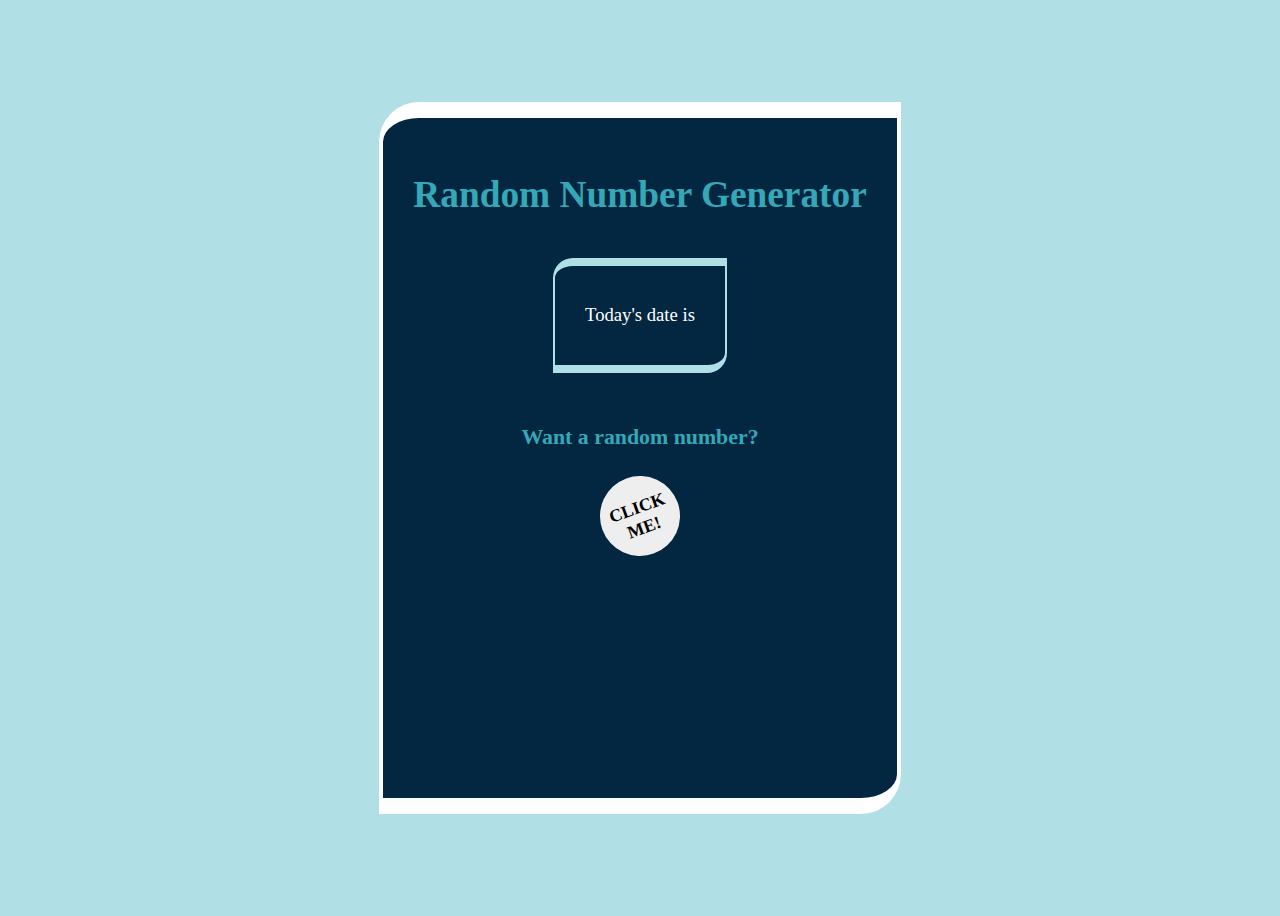
<file: Eric-S/dom-random-num/index.html>
<!DOCTYPE html>
<html lang="en">
    <head>
        <title>Random Number Generator</title>
        <link href="styles.css" type="text/css" rel="stylesheet" />
        <script src="script.js"></script>
    </head>
    <body>
        <div id="page-container">
            <header>
                <h1>Random Number Generator</h1>
            </header>

            <main>
                <div id="date-box" class="outlined-box">
                    <p id="date">Today's date is</p>
                </div>

                <h3>Want a random number?</h3>
                <button id="num-button">Click me!</button>
                <div id="num-box" class="outlined-box">
                    <span id="random-num">0</span>
                </div>
            </main>
        </div>
    </body>
</html>
</file>
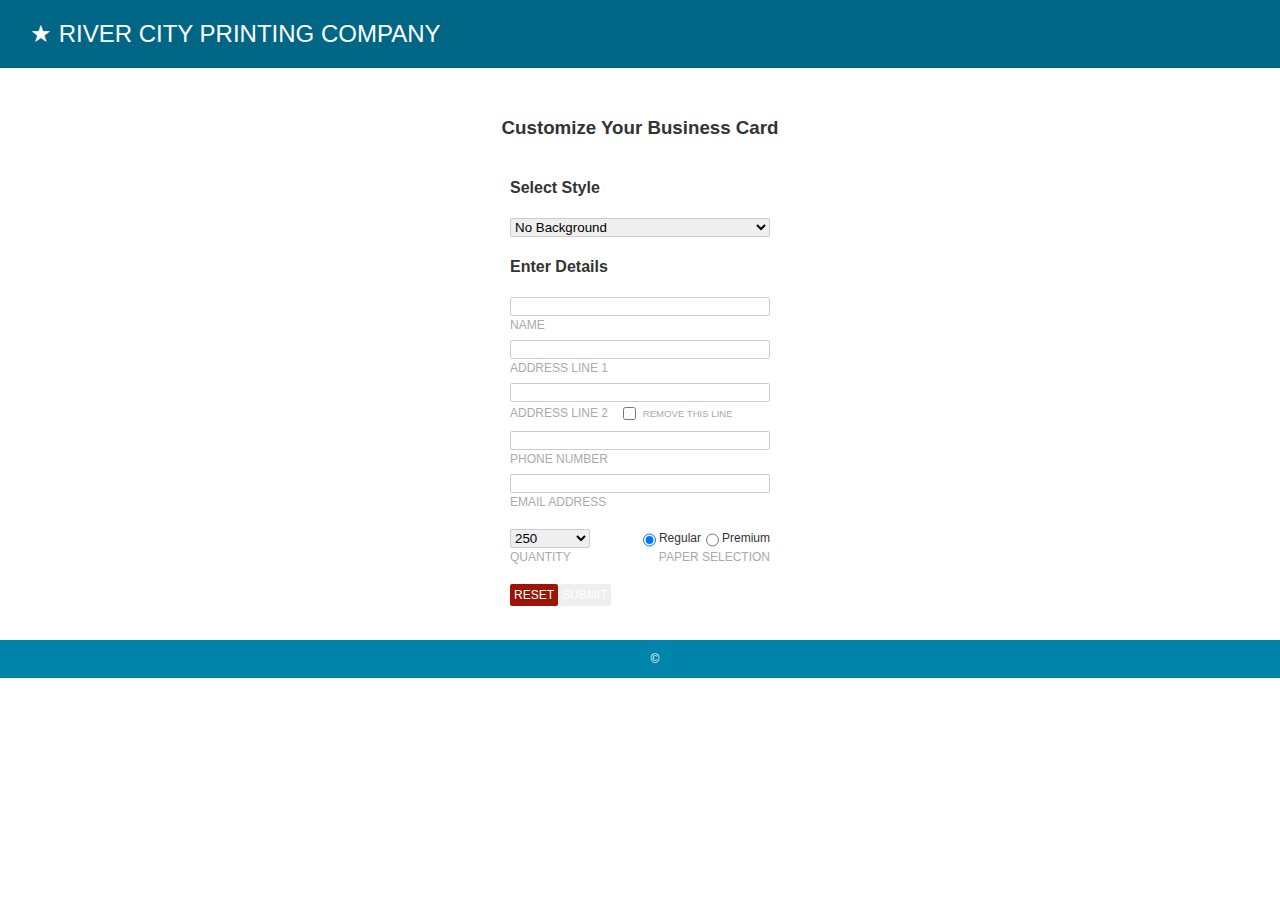
<file: Eric-S/html-forms/index.html>
<!DOCTYPE html>
<html lang="en">
    <head>
        <!-- TODO: Edit title -->
		<title>River City Printing Company</title>
        <meta charset="UTF-8">
        <meta name="viewport" content="width=device-width, initial-scale=1.0">
        <!-- TODO: Add Google Fonts (Montserrat & Zen Tokyo Zoo) -->

        <!-- TODO: Link stylesheet -->
        <link rel="stylesheet" href="./styles.css">
	</head>
	<body>
        <!-- TODO: Add header with h2 and add &starf; HTML entity with company name -->
        <header>
            <h2>&starf; River City Printing Company</h2>
        </header>

        <!-- TODO: Add main with h3 page title and a form -->
        <main class="flex-col">
            <h3>Customize Your Business Card</h3>
            <!-- TODO: Within form, create input fields for the following:
            Name (text input)
            Address 1 (text input)
            Address 2 (text input)
            Omit Address 2 (checkbox)
            Phone (tel input)
            Email Address (email input)
            Quantity (select)
            Paper Type (radio buttons)
            Reset button
            Save button -->
            <form action="./submitted.html">
                <h4>Select Style</h4>
                <div class="field-with-label">
                    <select id="style-input" name="style-input" required>
                        <option value="">No Background</option>
                        <option value="elegant">Elegant</option>
                        <option value="floral">Floral</option>
                        <option value="geometric">Geometric</option>
                        <option value="luxe">Luxe</option>
                        <option value="classic">Classic</option>
                    </select>
                </div>

                <h4>Enter Details</h4>
                <div class="field-with-label">
                    <input id="name-input" name="name-input" type="text" required /> <!-- self-closin tag -->
                    <label for="name-input">Name</label>
                </div>

                <div class="field-with-label">
                    <input id="address1-input" name="address1-input" type="text" required />
                    <label for="address1-input">Address Line 1</label>
                </div>

                <div class="field-with-label">
                    <input id="address2-input" name="address2-input" type="text" required />
                    <label for="address2-input">
                        Address Line 2
                        <input id="omit-address2" name="omit-address2" type="checkbox" />
                        <label class="checkbox-label" for="omit-address2">Remove This Line</label>
                    </label>
                </div>

                <div class="field-with-label">
                    <input id="phone-input" name="phone-input" type="tel" required />
                    <label for="phone=input">Phone Number</label>
                </div>

                <div class="field-with-label">
                    <input id="email-input" name="email-input" type="email" required />
                    <label for="email-input">Email Address</label>
                </div>

                <div class="form-group flex-col">
                    <div class="space-between">
                        <select id="quantity-input" name="quantity-input" required>
                            <option value="250">250</option>
                            <option value="500">500</option>
                            <option value="1000">1000</option>
                            <option value="2000">2000</option>
                        </select>
                        <div class="radio-group">
                            <input id="regular-paper" name="paper-input" type="radio"
                            value="regular" checked />
                            <label for="regular-paper">Regular</label>
                            <input id="premium-paper" name="paper-input" type="radio"
                            value="premium" />
                            <label for="premium-paper">Premium</label>
                        </div>
                    </div>
                    <div class="space-between">
                        <label for="quantity-input">Quantity</label>
                        <label>Paper Selection</label>
                    </div>
                </div>

                <div class="form-group">
                    <button id="reset-button" type="reset">Reset</button>
                    <button id="submit-button" type="submit">Submit</button>
                </div>
                    

            </form>
        </main>



        <!-- TODO: Add a footer with copyright, address, phone, and email -->
        <footer>
            <p>
                &copy;
            </p>
        </footer>
	</body>
</html>
</file>
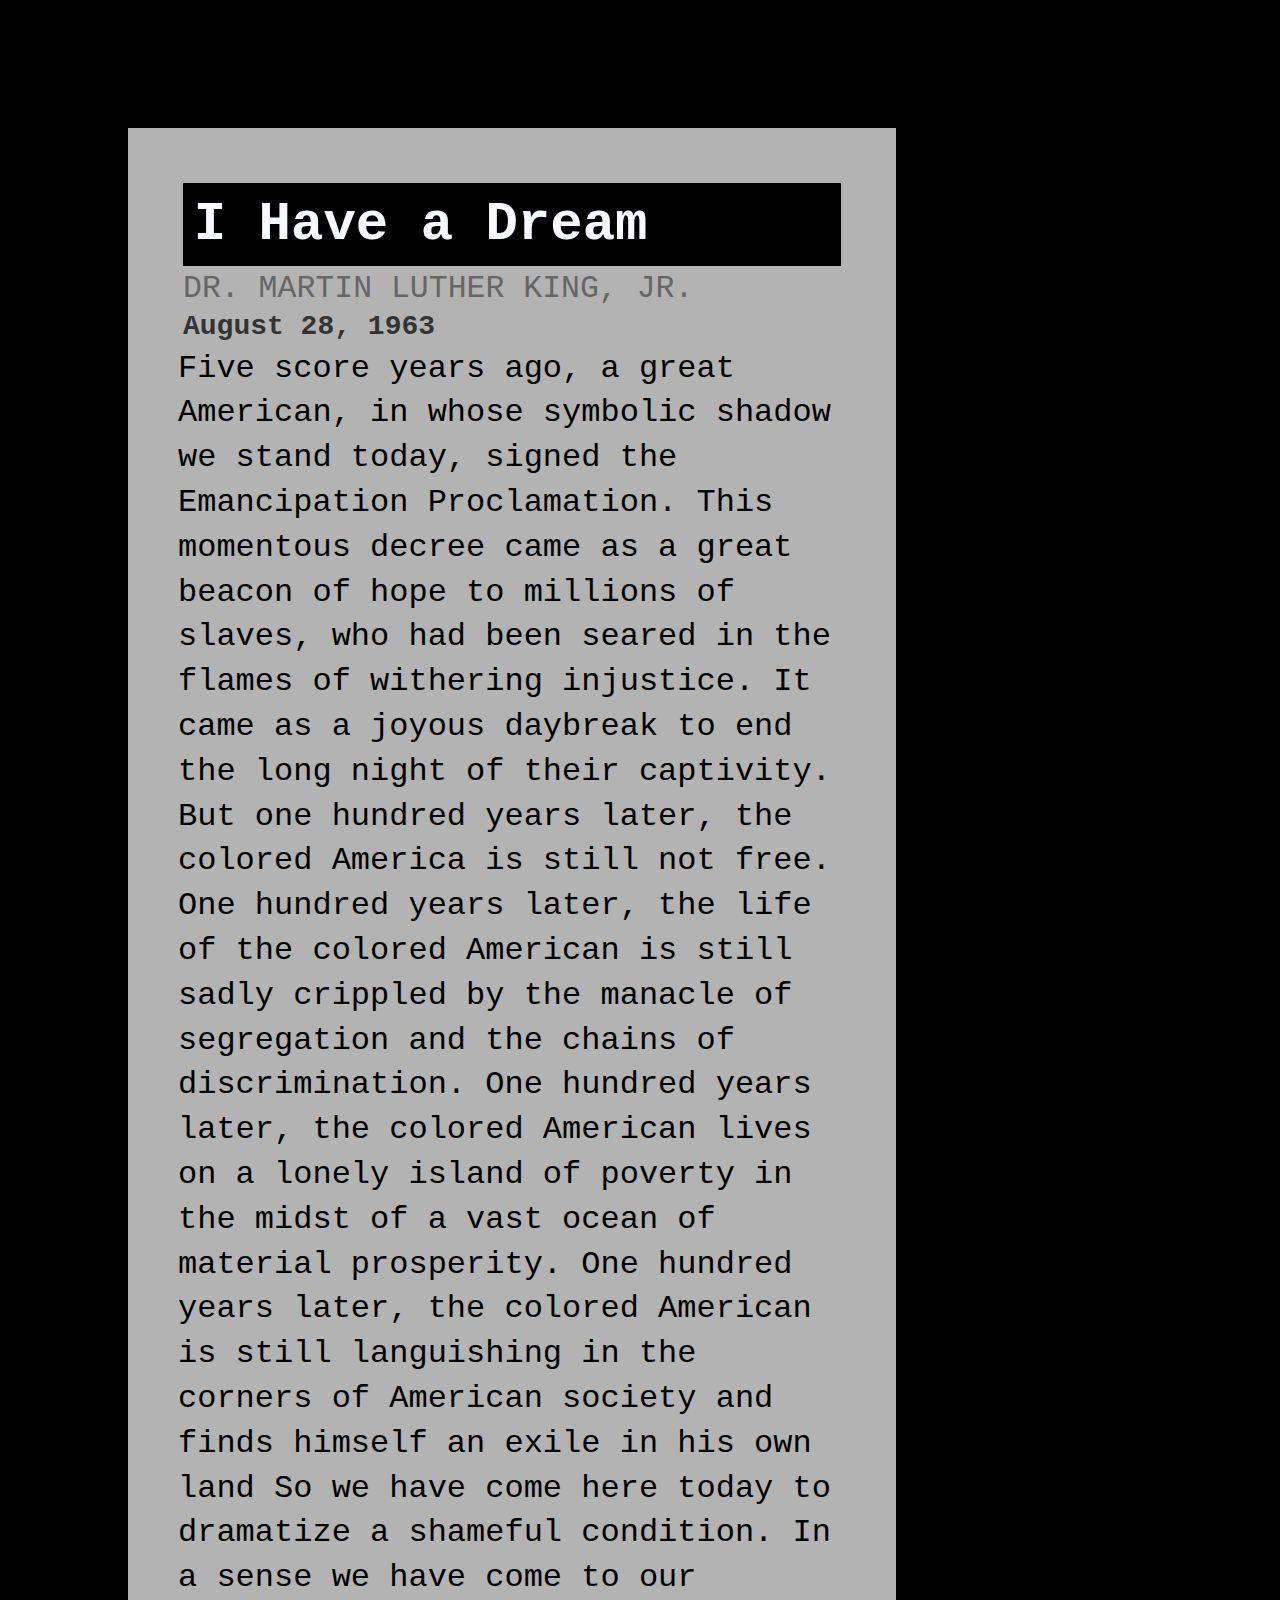
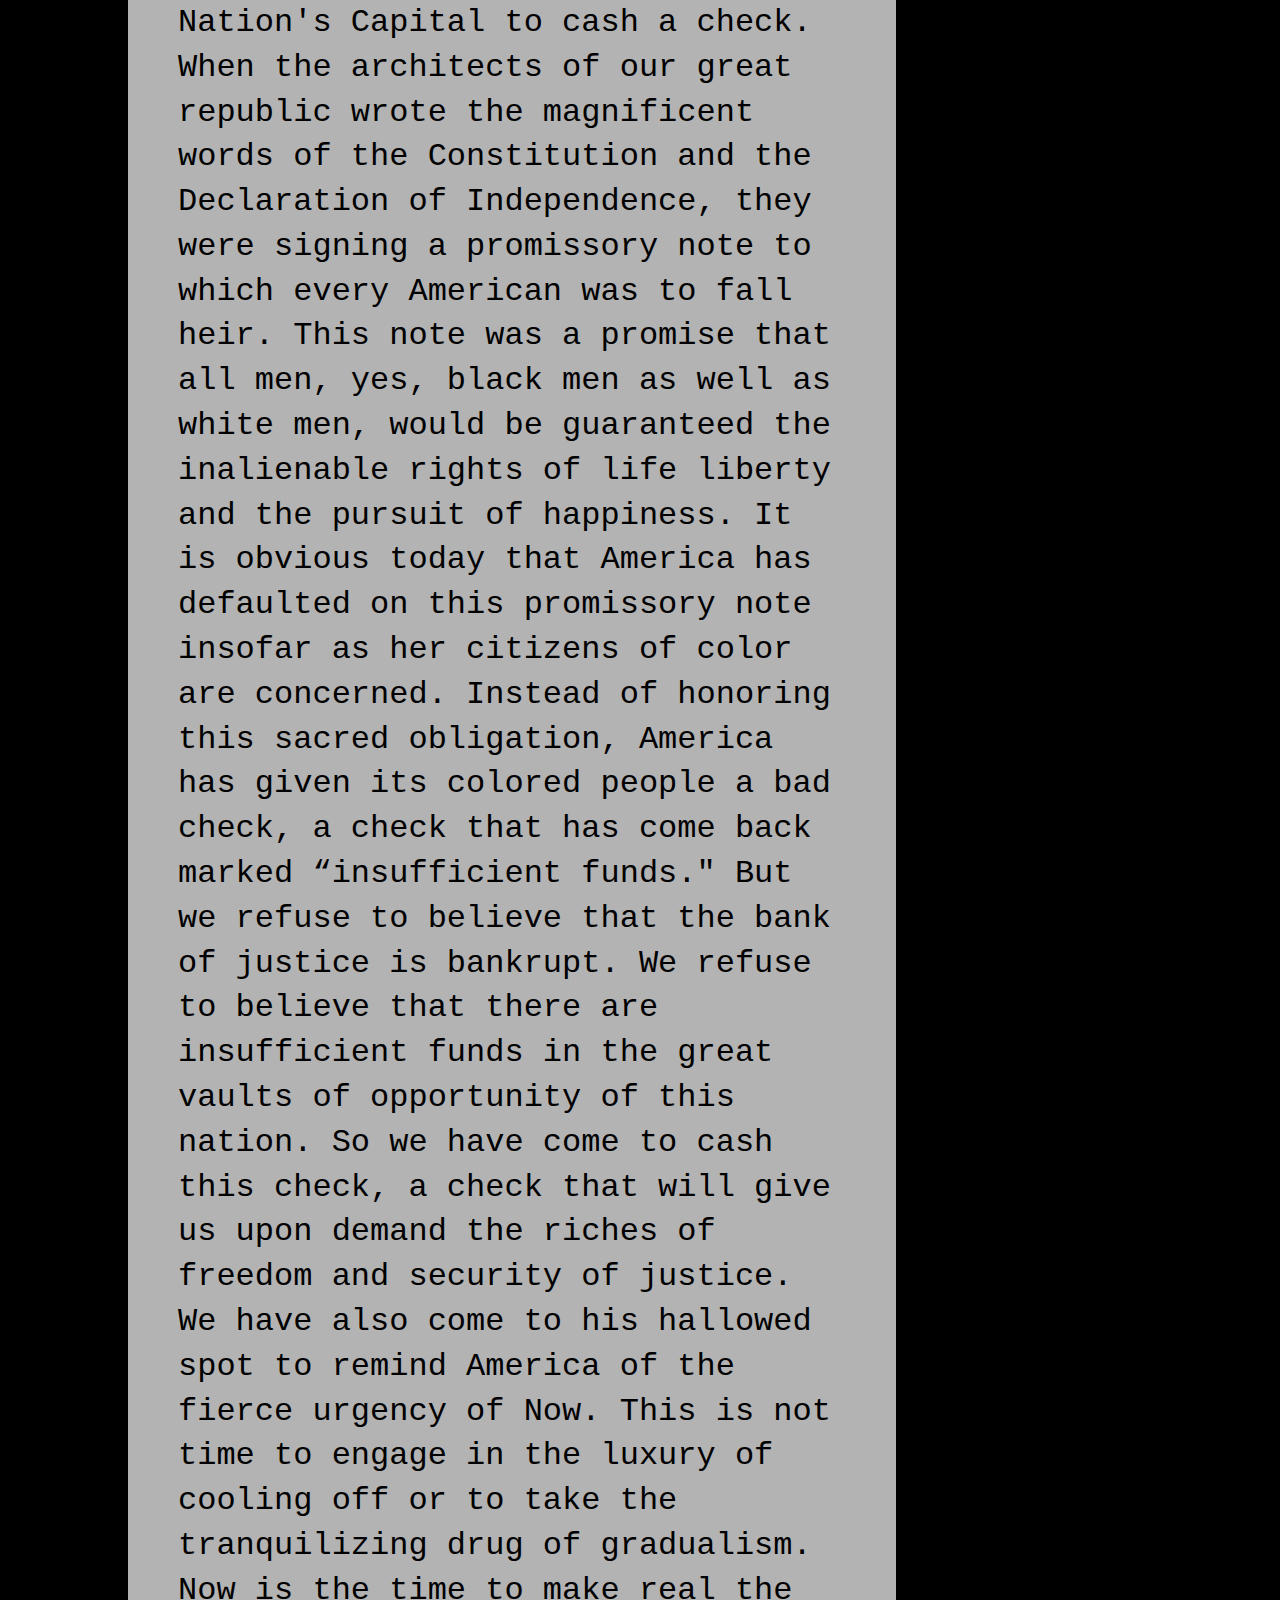
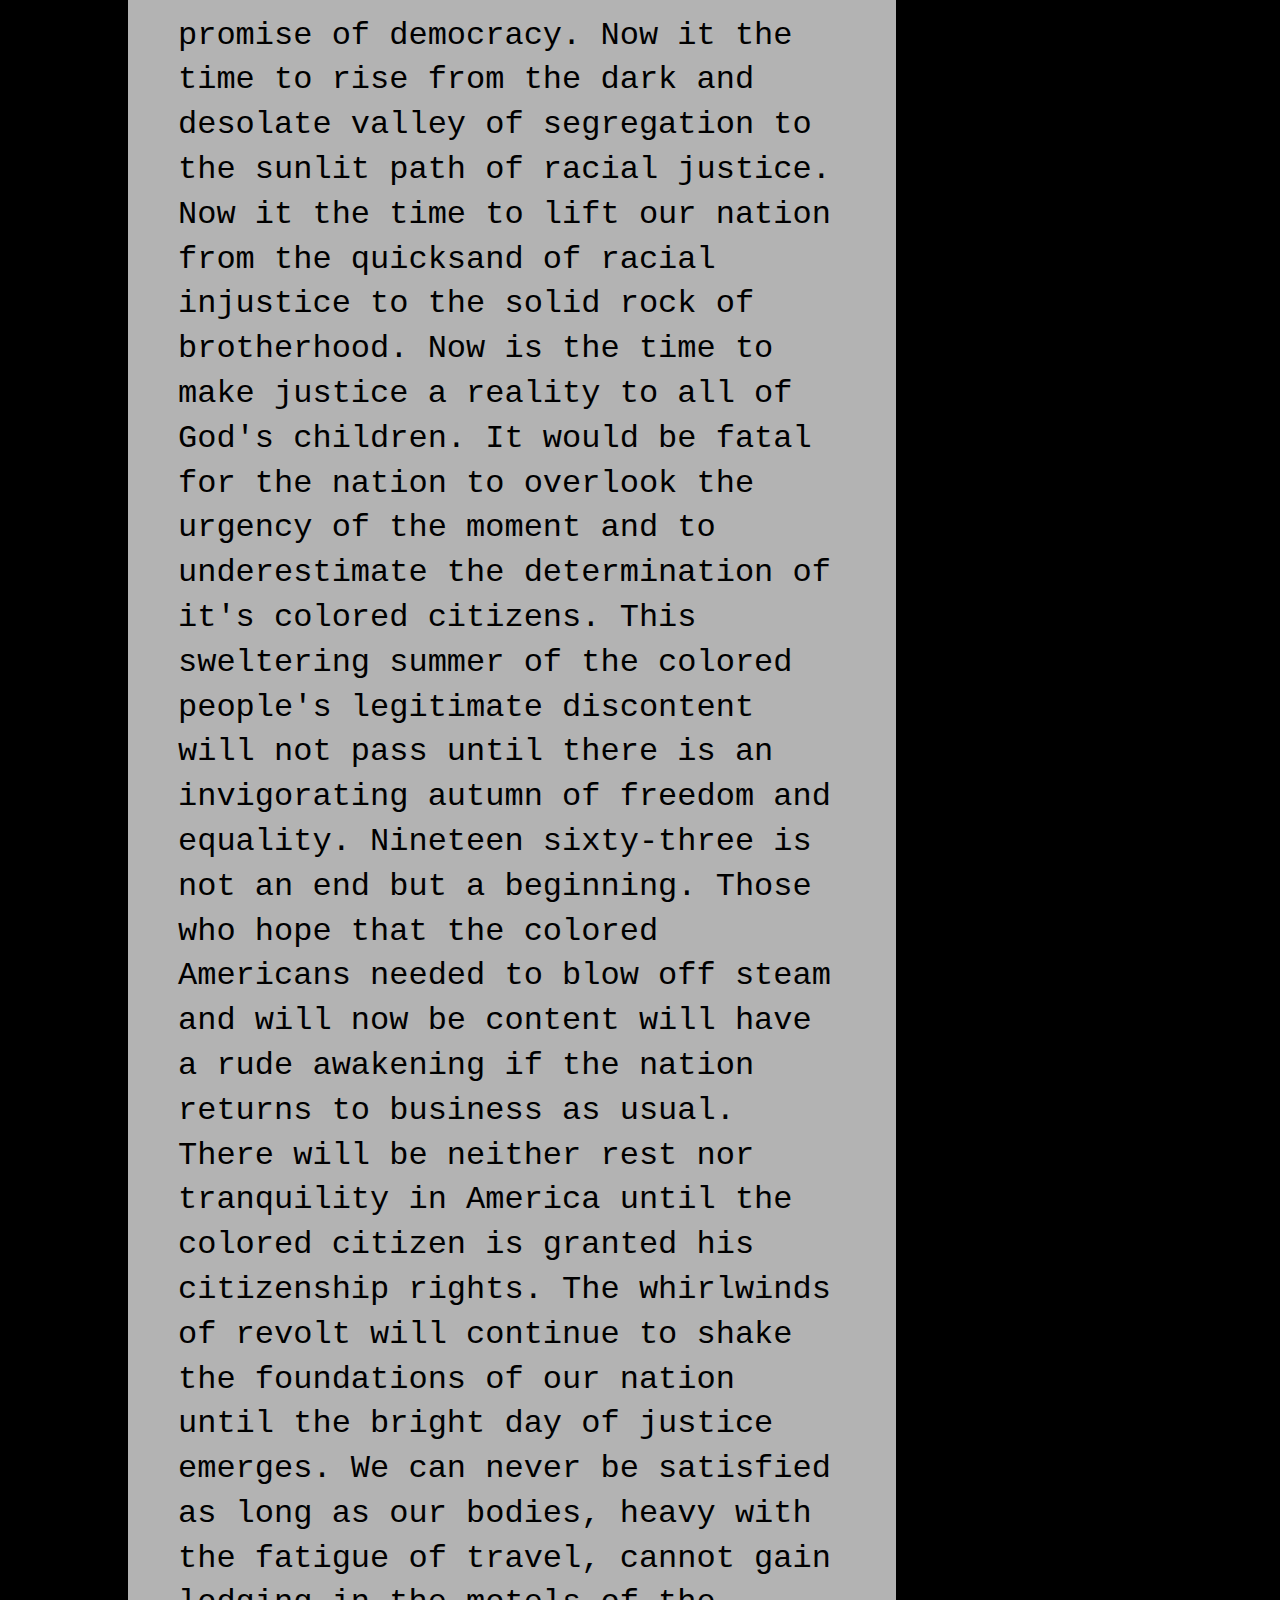
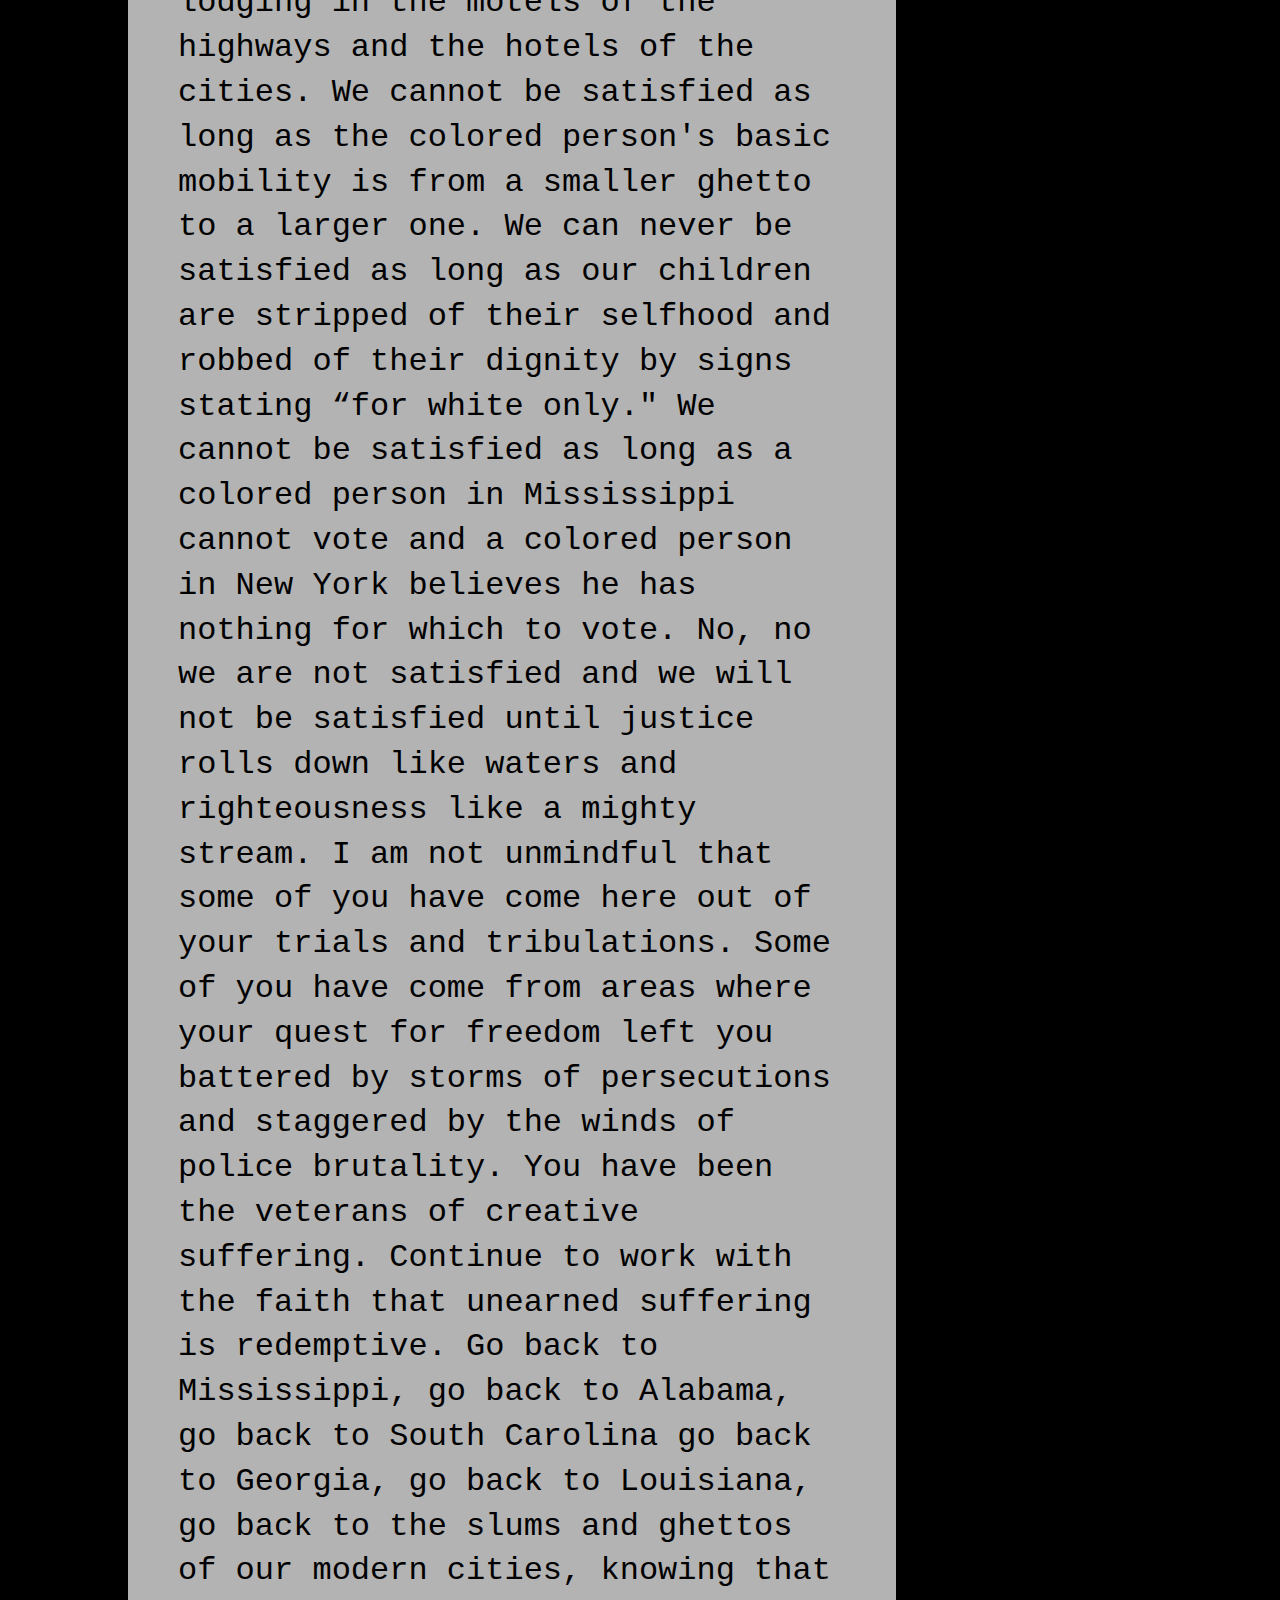
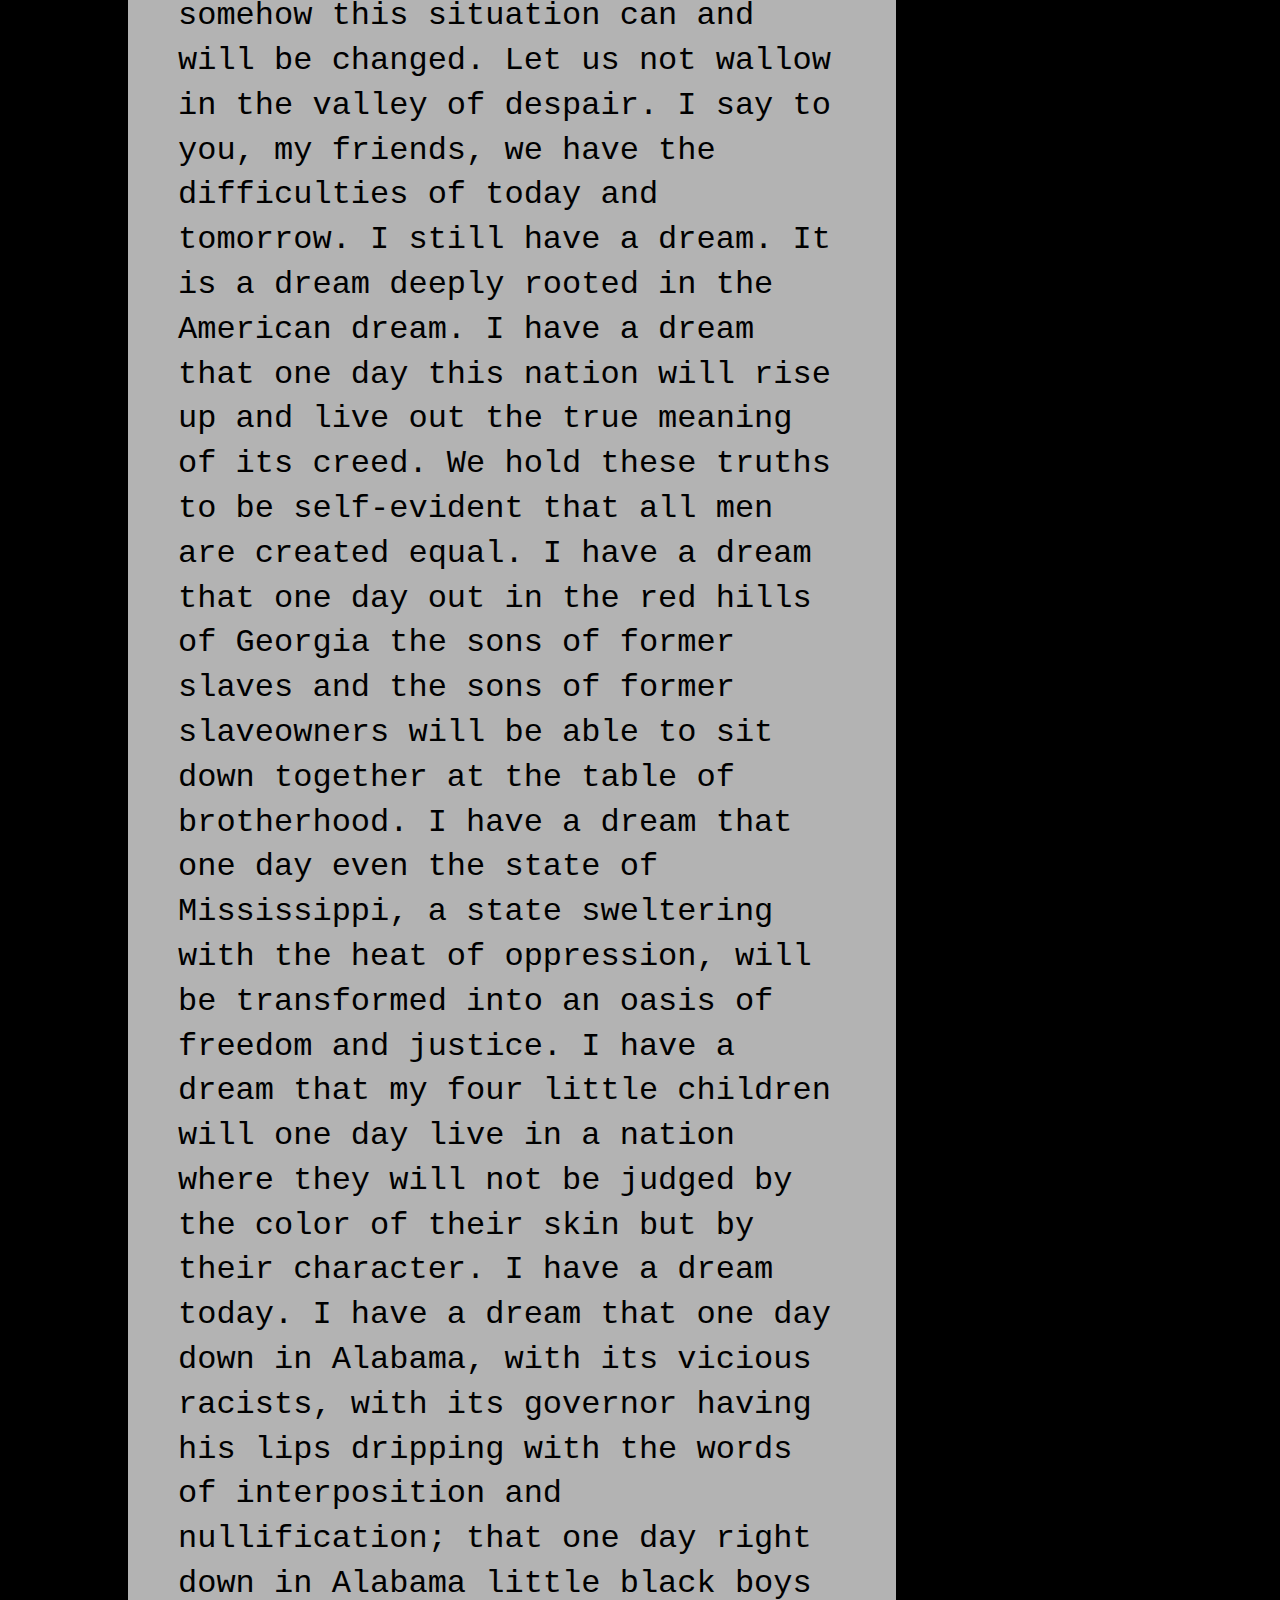
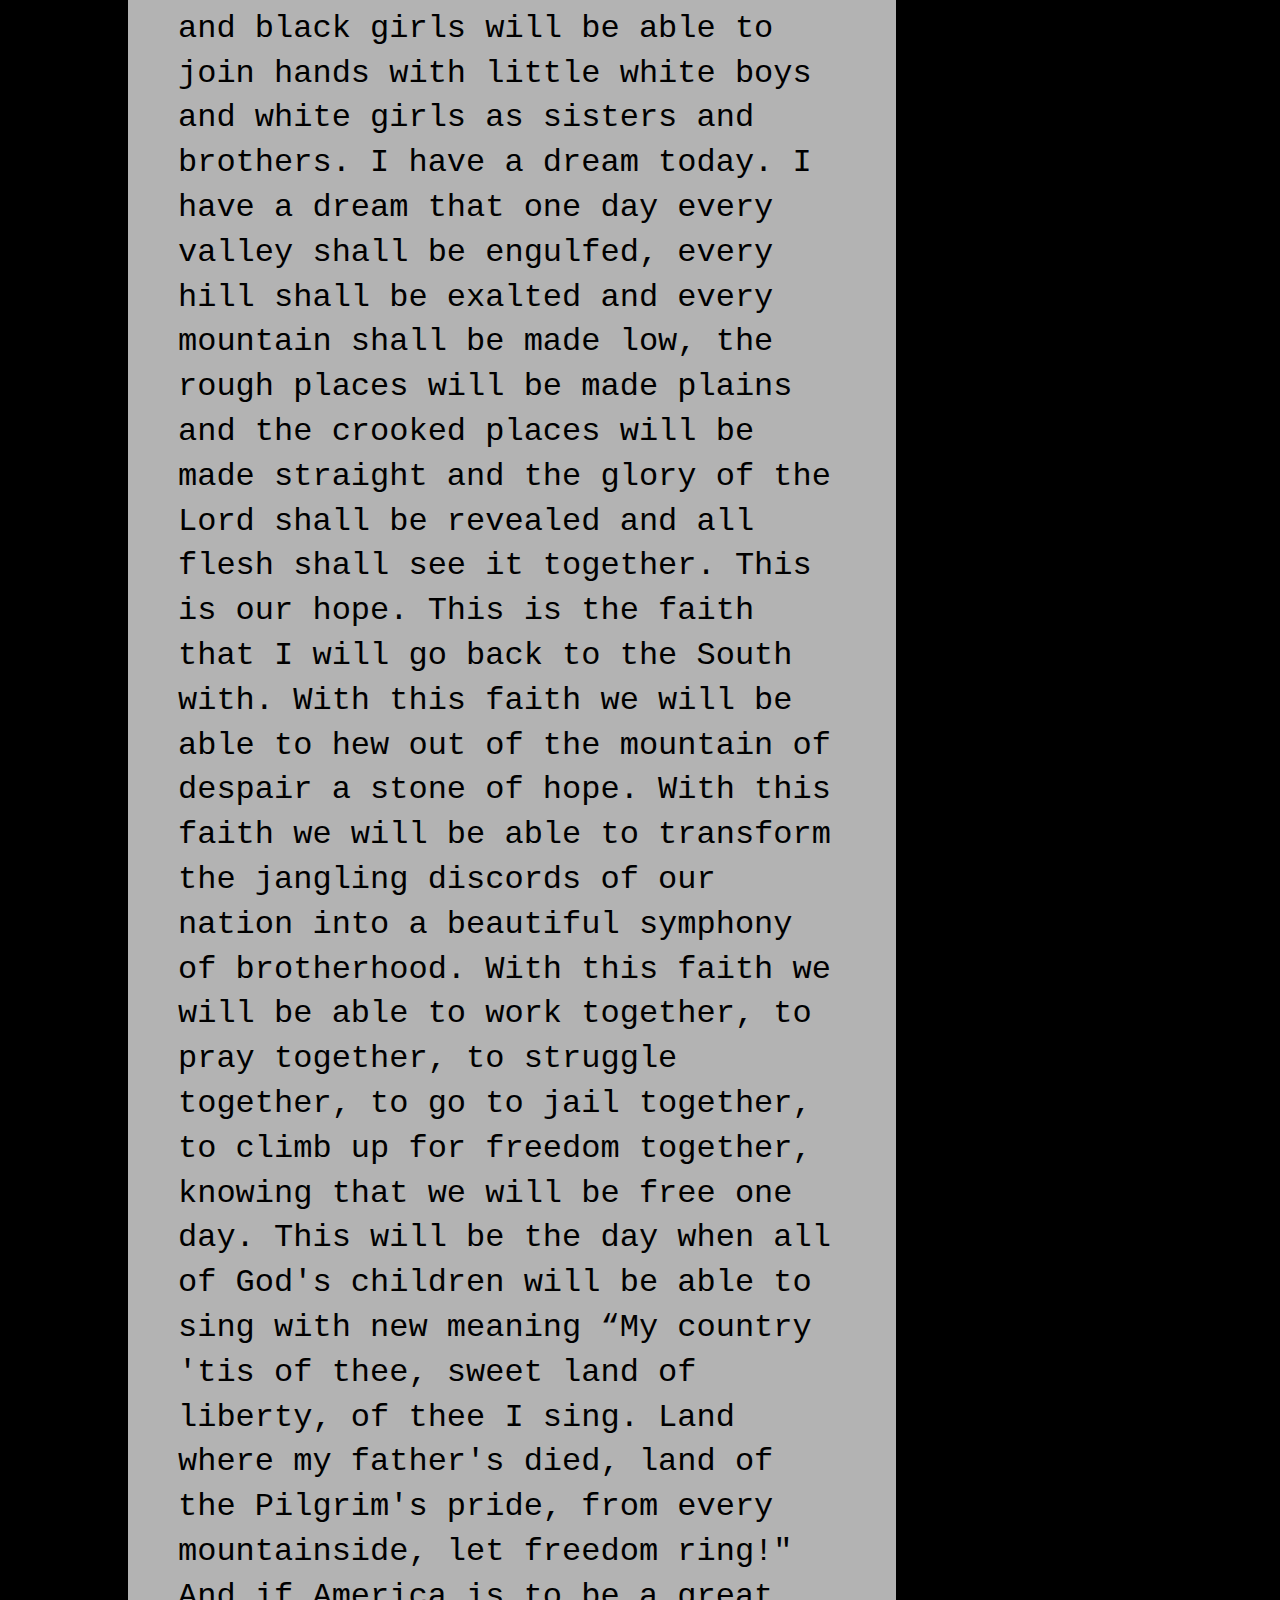
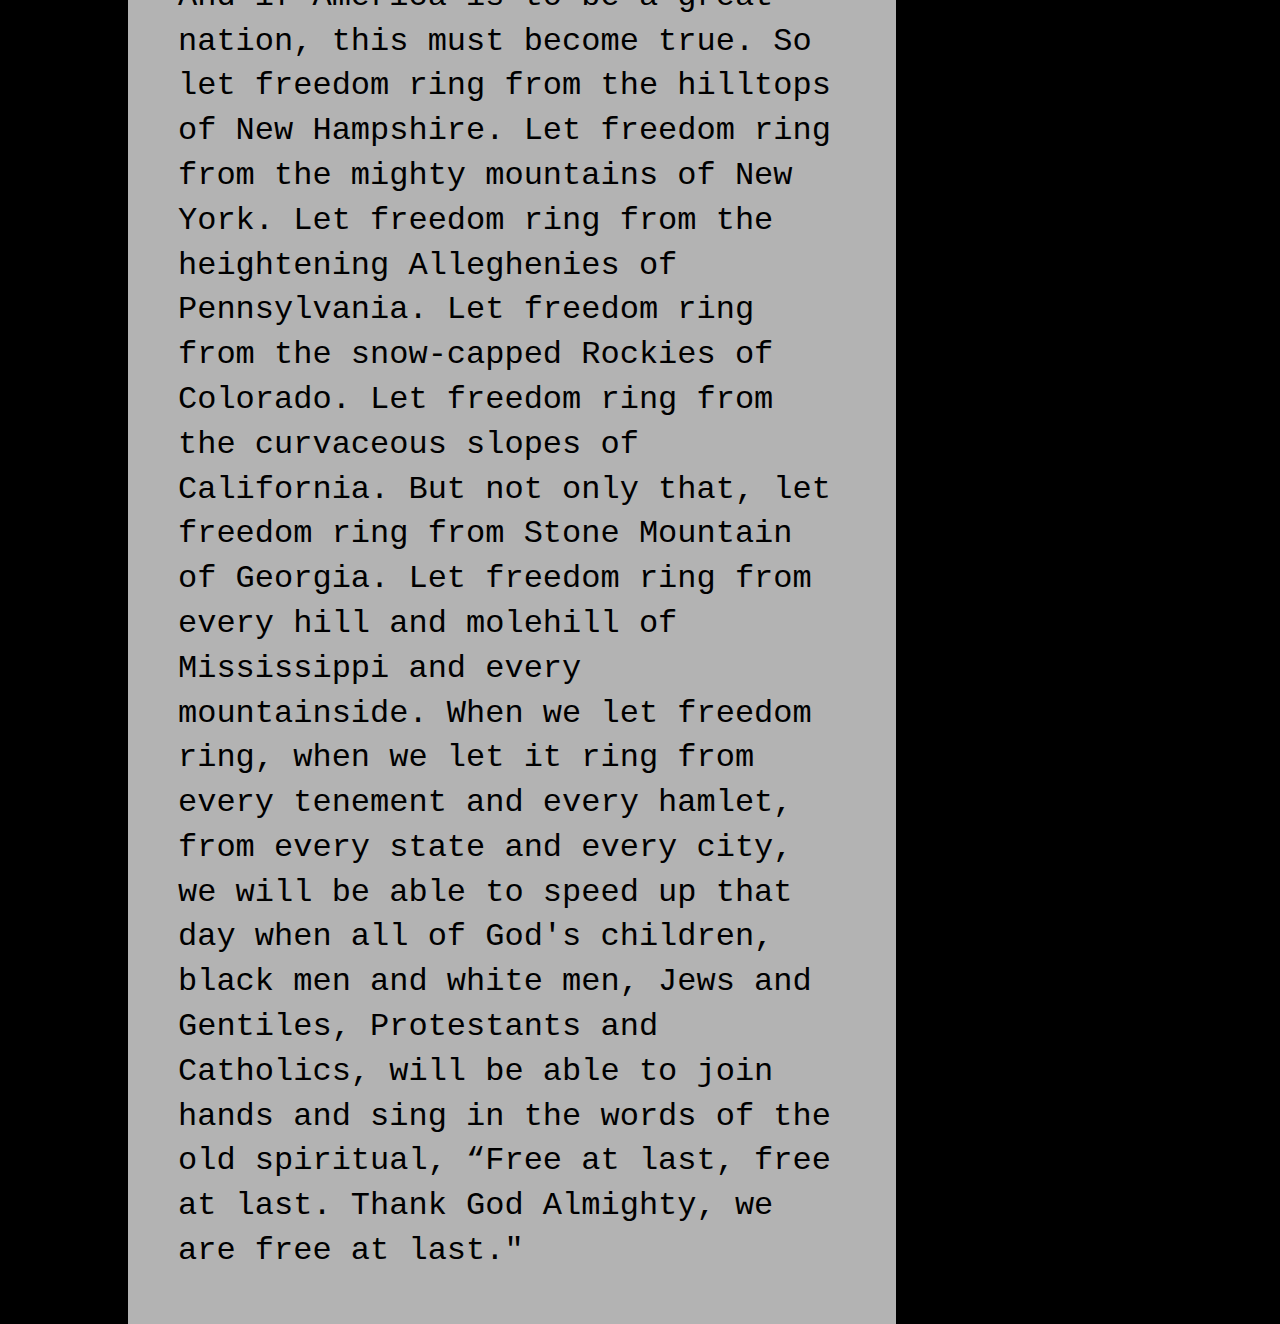
<file: Eric-S/dom-examples/index1.html>
<!DOCTYPE html>
<html lang="en">
    <head>
        <meta charset="UTF-8">
        <meta name="viewport" content="width=device-width, initial-scale=1.0">
        <!-- TODO: Dynamically add title to page with JS -->
        <title></title>
        <link href="styles.css" type="text/css" rel="stylesheet" />
        <script src="script1.js" type="module" defer></script>  
    </head>
    <body>
        <main>
            <!-- TODO: Use JavaScript to update the innerText or innerHTML of the four elements below -->
            <h1 id="title"></h1>
            <h2 id="speaker"></h2>
            <h3 id="date"></h3>
            <!-- TODO: Use .createElement() to add a <div> for the speech text -->
        </main>
    </body>
</html>
</file>
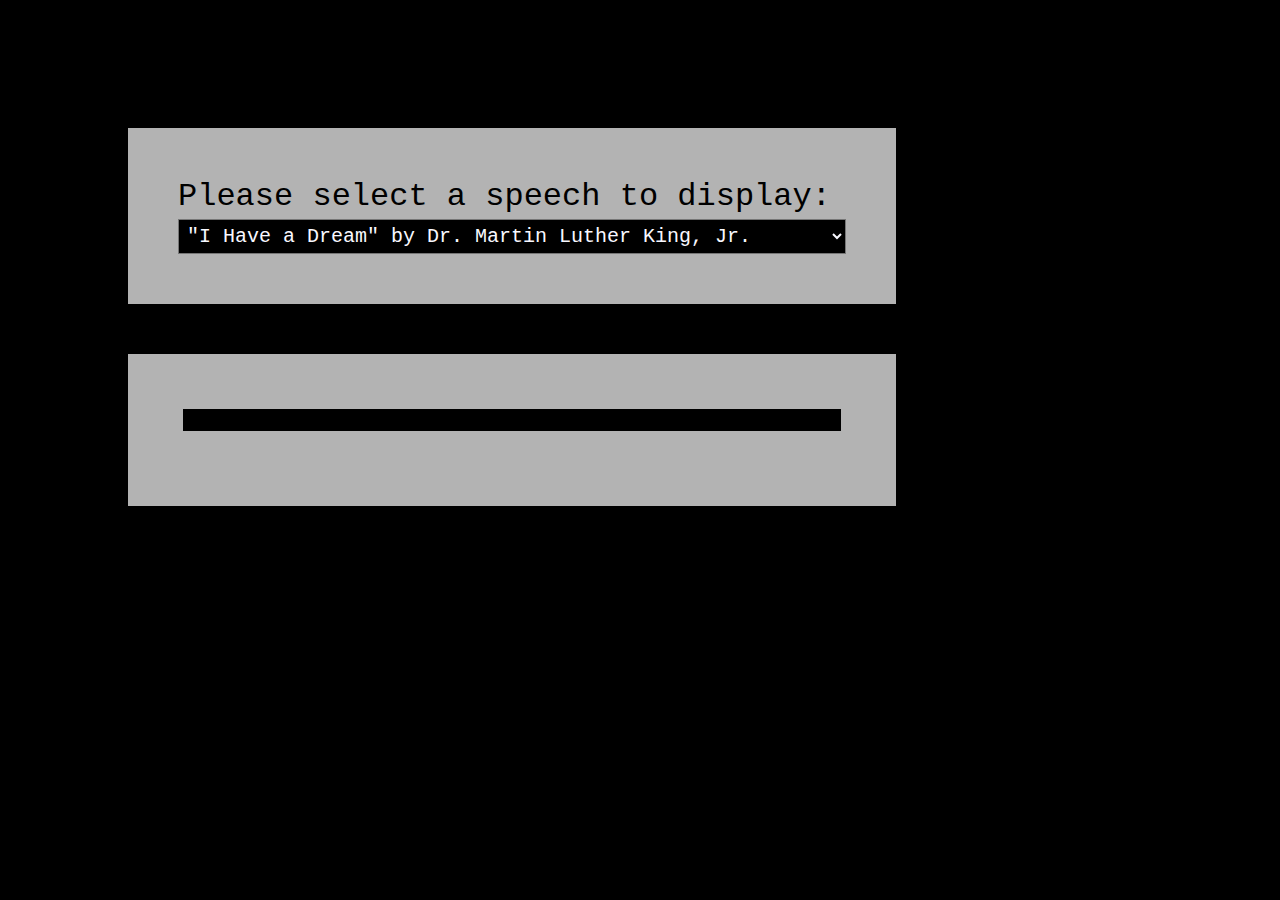
<file: Eric-S/dom-examples/index2.html>
<!DOCTYPE html>
<html lang="en">
    <head>
        <meta charset="UTF-8">
        <meta name="viewport" content="width=device-width, initial-scale=1.0">
        <title>I Have a Dream | 1963 | Dr. Martin Luther King, Jr.</title>
        <link href="styles.css" type="text/css" rel="stylesheet" />
        <script src="script2.js" type="module" defer></script>  
    </head>
    <body>
        <!-- TODO: Add header with select (dropdown) field for user to choose a speech -->
         <header>
            Please select a speech to display:
            <select id="speech-select" name="speech-select"></select>
         </header>
        <!-- Do not add the choices — those will be added with JS! -->
        <main>
            <h1 id="title"></h1>
            <h2 id="speaker"></h2>
            <h3 id="date"></h3>
        </main>
    </body>
</html>
</file>
<file: Eric-S/dom-random-num/styles.css>
body {
    display: flex;
    justify-content: center;
    align-items: center;
    background-color: powderblue;
    font-family: Cambria, "Times New Roman", serif;
    font-size: 14pt;
    height: 100vh;
}

header,
main {
    display: flex;
    flex-direction: column;
    align-items: center;
    text-align: center;
}

header {
    height: 80px;
}

h1,
h3 {
    color: #35a8b7;
}

button {
    cursor: pointer;
}

#page-container {
    color: white;
    background-color: #032641;
    margin: 0 15%;
    padding: 30px;
    border-style: solid;
    border-color: white;
    border-width: 16px 4px;
    border-radius: 40px 0px;
}

.outlined-box {
    width: fit-content;
    padding: 20px 30px;
    margin: 30px 0px;
    border-style: solid;
    border-color: powderblue;
    border-width: 8px 2px;
    border-radius: 20px 0px;
}

#num-button {
    background-color: #eee;
    font-family: Cambria, "Times New Roman", serif;
    font-size: 1.1rem;
    font-weight: bold;
    text-transform: uppercase;
    height: 80px;
    width: 80px;
    padding-top: 5px;
    margin: 5px 0;
    border: none;
    border-radius: 50%;
    outline: none;
    transform: rotate(-20deg);
}
#num-button:hover {
    background-color: white;
}

#num-box {
    visibility: hidden;
}

#random-num {
    font-size: 80px;
}

.spinning {
    animation: spin 1s linear infinite;
}

@keyframes spin {
    from {
    transform: rotate(-20deg);
    }
    to {
    transform: rotate(340deg);
    }
}
</file>
<file: Eric-S/html-forms/styles.css>
html,
body {
	font-family: 'Montserrat', sans-serif;
	font-size: 16px;
	font-weight: 400;
	color: #333;
	height: 100vh;
	width: 100vw;
	margin: 0;
	overflow-x: hidden;
	box-sizing: border-box;
}

header {
	display: flex;
	background-color: #006686;
	color: white;
	margin: 0px;
	padding-left: 30px;
}

main {
	display: flex;
	align-items: center;
	margin: 30px 20%;
}

footer {
	display: flex;
	flex-direction: column;
	text-align: center;
	background-color: #0184ac;
	color: white;
	font-size: 0.75rem;
	text-transform: uppercase;
	margin: 0px;
	padding-left: 30px;
}

div {
	display: flex;
}

h2 {
	font-family: 'Zen Tokyo Zoo', sans-serif;
	font-weight: normal;
	text-transform: uppercase;
}

label {
	color: #aaa;
	font-size: 0.75rem;
	text-transform: uppercase;
	margin-top: 2px;
}

input,
select {
	font-family: 'Montserrat', sans-serif;
	border: 1px solid #ccc;
	border-radius: 2px;
	outline: none;
}

button {
	color: white;
	font-size: 0.75rem;
	font-weight: 500;
	font-family: 'Montserrat', sans-serif;
	text-transform: uppercase;
	padding: 4px;
	margin-bottom: 4px;
	border: none;
	border-radius: 2px;
	outline: none;
	cursor: pointer;
}

.flex-col {
	flex-direction: column;
}

.space-between {
	justify-content: space-between;
}

.field-with-label {
	flex-direction: column;
	width: 260px;
	margin-bottom: 8px;
}

.field-error {
	border: 2px solid crimson;
}

.form-group {
	margin-top: 20px;
}

.checkbox-label,
#omit-address2 {
	vertical-align: middle;
	font-size: 0.6rem;
}

#omit-address2 {
	margin-left: 12px;
}

#quantity-input {
	width: 80px;
}

.radio-group > label {
	color: #333;
	text-transform: none;
}

#save-button {
	background-color: #006686;
	width: 80%;
	margin-left: 10px;
}
#save-button:hover {
	background-color: #0184ac;
}

#reset-button {
	background-color: #9d1405;
}
#reset-button:hover {
	background-color: #b81706;
}

#thank-you {
	display: flex;
	flex-direction: column;
	text-align: center;
	max-width: 1000px;
	margin: 30px auto 60px;
}
</file>
<file: Eric-S/dom-examples/styles.css>
body {
	background: black;
	background-size: 120vw;
	color: '#333';
	font-family: 'Courier New', Courier, monospace;
	font-weight: lighter;
	font-size: 2rem;
	height: 100vh;
	width: 100vw;
	margin: 0;
	padding: 10vw 30vw 10vw 10vw;
	box-sizing: border-box;
}

header, main {
	background-color: rgba(255, 255, 255, 0.7);
	padding: 50px;
    margin-bottom: 50px;
}

h1 {
	font-size: 6vh;
	background-color: #000;
	color: ghostwhite;
	padding: 0.2em;
}

h2 {
	color: #666;
	font-size: 3.5vh;
	font-weight: normal;
	text-transform: uppercase;
}

h3 {
	color: #333;
	font-size: 28px;
}

h1,
h2,
h3 {
	margin: 5px;
}

select {
    background-color: black;
    color: ghostwhite;
    font-size: 20px;
    font-family:'Courier New', Courier, monospace;
    width: 100%;
    padding: 4px;
    outline: none;
}

#speech-box {
    font-size: 28px;
    /* line-height: 140%; */
	width: 100%;
	margin-top: 2vw;
}

#speech-span {
	line-height: 140%;
}

.new-char {
	opacity: 0;
}

.animate {
	animation: fade-in 0.2s forwards;
}

@keyframes fade-in {
	from {
		opacity: 0;
	}
	to {
		opacity: 1;
	}
}

@media screen and (max-width: 480px) {
	body {
		padding: 5vw;
	}
	h1 {
		font-size: 8vw;
	}
	h2 {
		font-size: 6vw;
	}
	h3, #speech-box {
        font-size: 20px;
    }
    select {
        font-size: 14px;
    }
}

@media screen and (min-width: 480px) and (max-width: 768px) {
	h1 {
		font-size: 7vw;
	}
	h2 {
		font-size: 5vw;
	}
	h3, #speech-box {
        font-size: 24px;
    }
    select {
        font-size: 16px;
    }
}

@media screen and (min-width: 768px) and (max-width: 1024px) {
	h1 {
		font-size: 6vw;
	}
	h2 {
		font-size: 3.5vw;
	}
	h3, #speech-box {
        font-size: 26px;
    }
    select {
        font-size: 18px;
    } 
}
</file>
